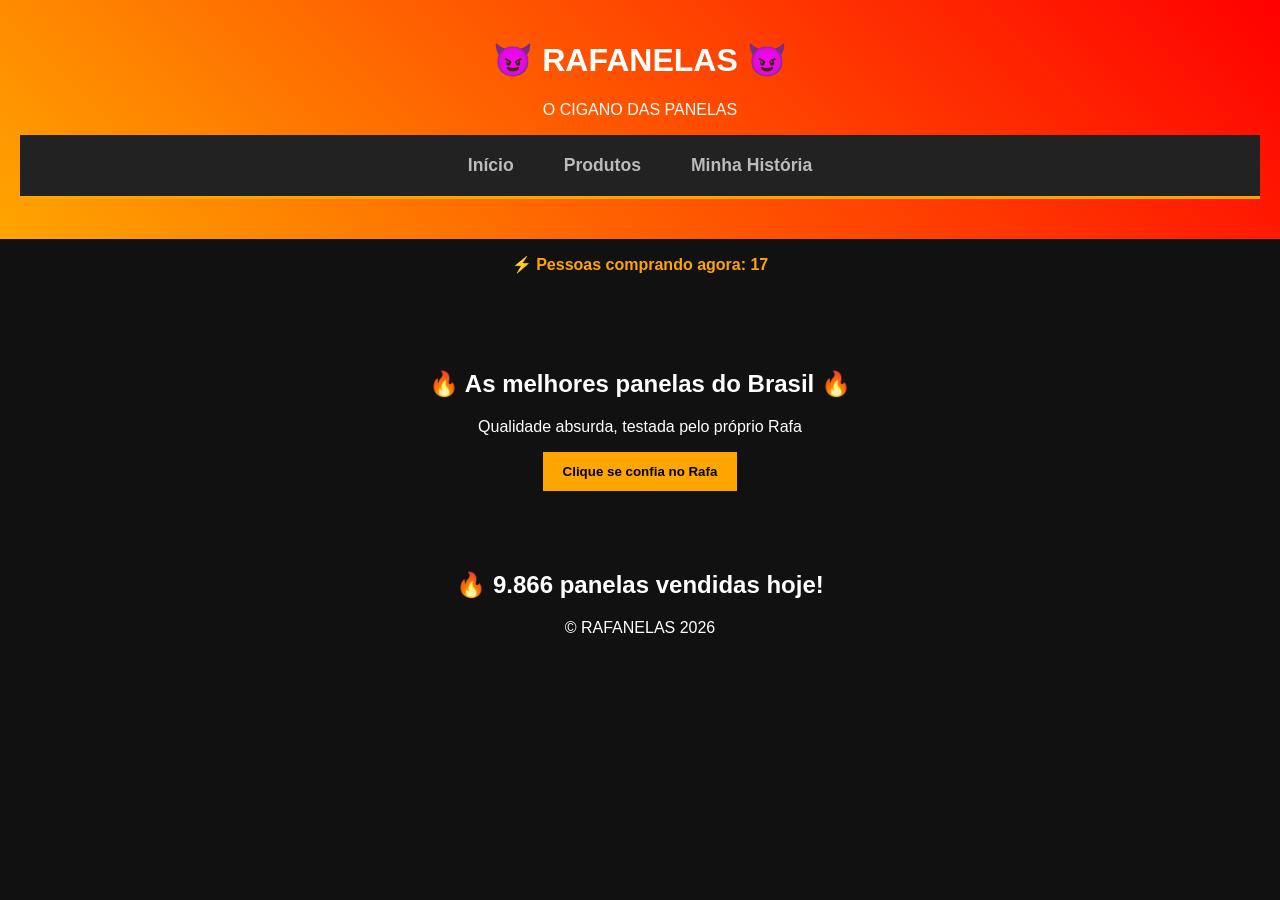
<file: index.html>
<!DOCTYPE html>
<html lang="pt-BR">
<head>
  <meta charset="UTF-8">
  <title>RAFANELAS</title>
  <link rel="stylesheet" href="style.css">
  <meta name="viewport" content="width=device-width, initial-scale=1.0">
</head>
<body>

<header>
  <h1>😈  RAFANELAS 😈 </h1>
  <p>O CIGANO DAS PANELAS</p>

  <nav>
    <a href="index.html">Início</a>
    <a href="produtos.html">Produtos</a>
    <a href="historia.html">Minha História</a>
  </nav>
</header>

<p style="color: orange; font-weight: bold;">
⚡ Pessoas comprando agora: <span id="fakeCompras">17</span>
</p>

<section class="hero">
  <h2>🔥 As melhores panelas do Brasil 🔥</h2>
  <p>Qualidade absurda, testada pelo próprio Rafa</p>
  <button onclick="zoar()">Clique se confia no Rafa</button>
</section>


<h2 id="contador">0</h2>

<footer>
  <p>© RAFANELAS 2026</p>
</footer>

<script src="script.js"></script>

</body>
</html>
</file>
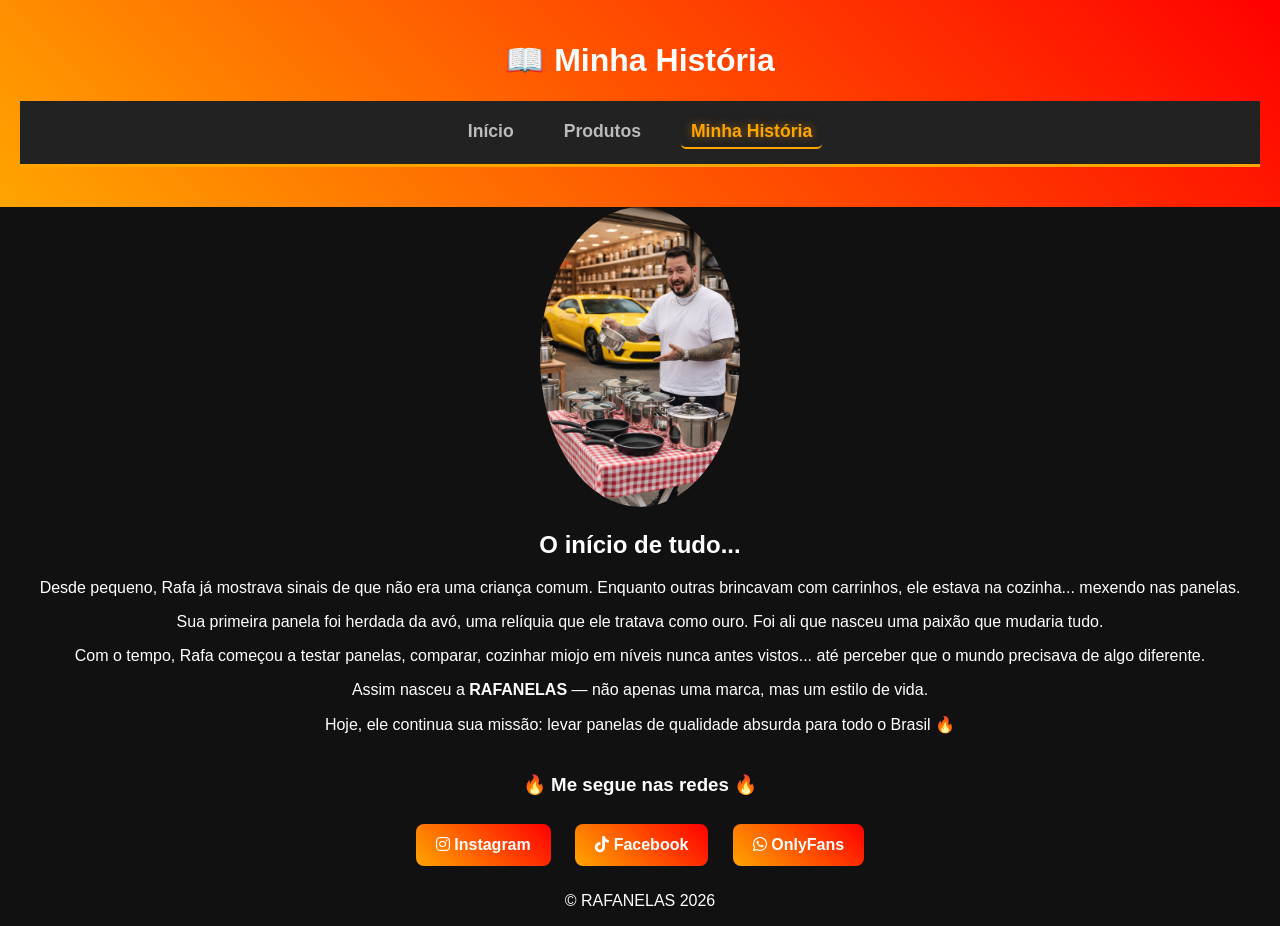
<file: historia.html>
<!DOCTYPE html>
<html lang="pt-BR">
<head>
    <link rel="stylesheet" href="https://cdnjs.cloudflare.com/ajax/libs/font-awesome/6.5.0/css/all.min.css">
  <meta charset="UTF-8">
  <title>Minha História - RAFANELAS</title>
  <link rel="stylesheet" href="style.css">
  <meta name="viewport" content="width=device-width, initial-scale=1.0">
</head>
<body>

<header>
  <h1>📖 Minha História</h1>

  <nav>
    <a href="index.html">Início</a>
    <a href="produtos.html">Produtos</a>
    <a href="historia.html" class="ativo">Minha História</a>
  </nav>
</header>

<section class="historia">
  <img src="assets/rafa3.jpeg" alt="Rafa jovem apaixonado por panelas">

  <h2>O início de tudo...</h2>

  <p>
    Desde pequeno, Rafa já mostrava sinais de que não era uma criança comum.
    Enquanto outras brincavam com carrinhos, ele estava na cozinha... mexendo nas panelas.
  </p>

  <p>
    Sua primeira panela foi herdada da avó, uma relíquia que ele tratava como ouro.
    Foi ali que nasceu uma paixão que mudaria tudo.
  </p>

  <p>
    Com o tempo, Rafa começou a testar panelas, comparar, cozinhar miojo em níveis nunca antes vistos...
    até perceber que o mundo precisava de algo diferente.
  </p>

  <p>
    Assim nasceu a <strong>RAFANELAS</strong> — não apenas uma marca, mas um estilo de vida.
  </p>

  <p>
    Hoje, ele continua sua missão: levar panelas de qualidade absurda para todo o Brasil 🔥
  </p>
</section>

<div class="redes">
  <h3>🔥 Me segue nas redes 🔥</h3>

  <a href="https://www.instagram.com/rafaspotti?igsh=MXBuZjlnbG53Y2x4cw==" class="btn-social insta">
    <i class="fab fa-instagram"></i> Instagram
  </a>

  <a href="https://www.facebook.com/rafael.spotti?locale=pt_BR" class="btn-social tiktok">
    <i class="fab fa-tiktok"></i> Facebook
  </a>

  <a href="https://onlyfans.com/" class="btn-social whatsapp">
    <i class="fab fa-whatsapp"></i> OnlyFans
  </a>
</div>

<footer>
  <p>© RAFANELAS 2026</p>
</footer>

</body>
</html>
</file>
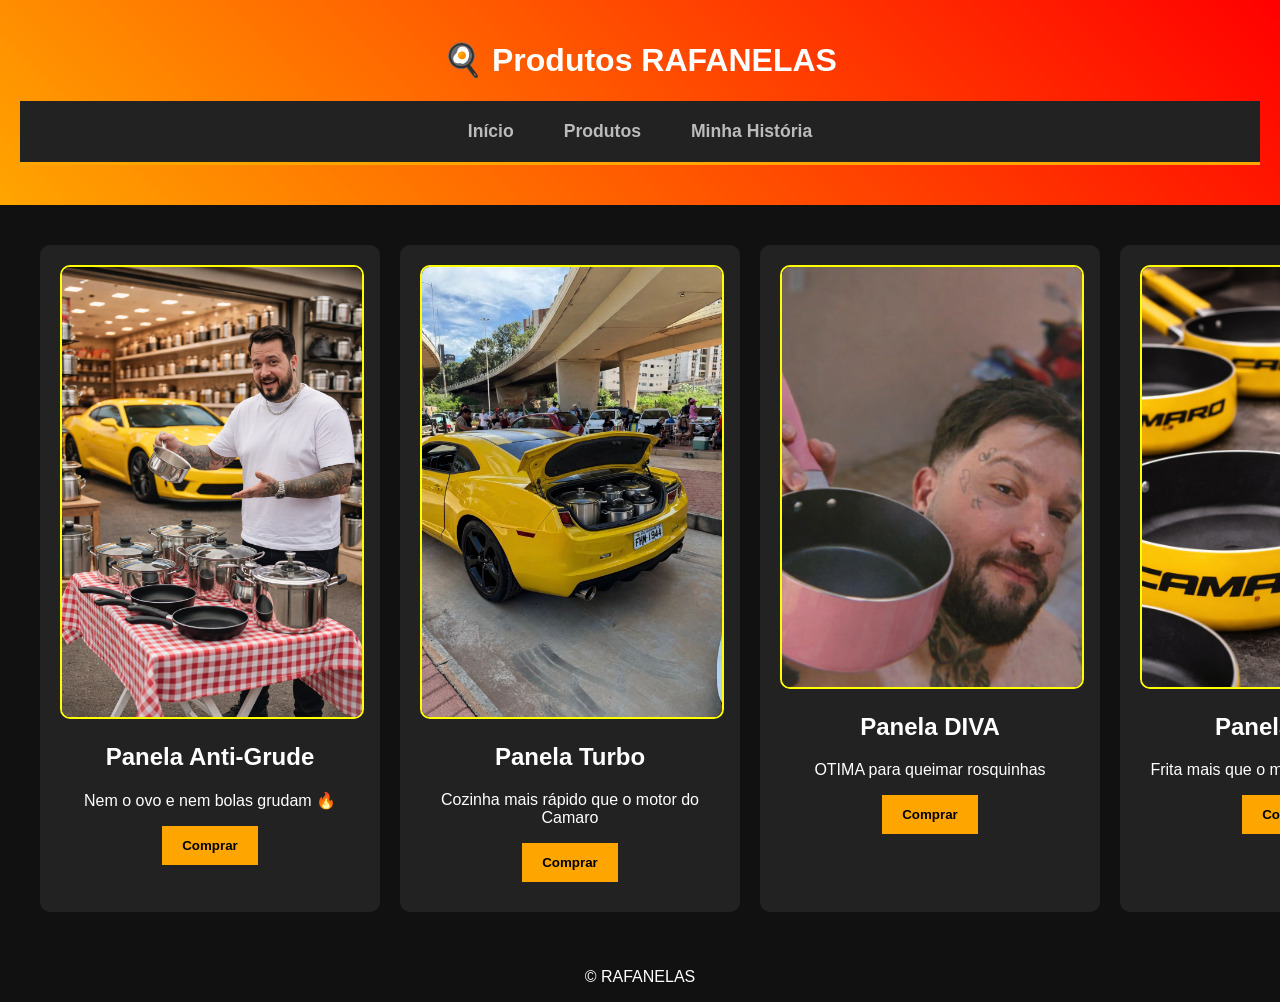
<file: produtos.html>
<!DOCTYPE html>
<html lang="pt-BR">
<head>
  <meta charset="UTF-8">
  <title>Produtos - RAFANELAS</title>
  <link rel="stylesheet" href="style.css">
  <meta name="viewport" content="width=device-width, initial-scale=1.0">
</head>
<body>

<header>
  <h1>🍳 Produtos RAFANELAS</h1>

  <nav>
    <a href="index.html">Início</a>
    <a href="produtos.html">Produtos</a>
    <a href="historia.html">Minha História</a>
  </nav>
</header>

<section class="produtos">

  <div class="card">
    <img src="assets/rafa3.jpeg">
    <h2>Panela Anti-Grude</h2>
    <p>Nem o ovo e nem bolas grudam 🔥</p>
    <button onclick="comprar()">Comprar</button>
  </div>

  <div class="card">
    <img src="assets/WhatsApp Image 2026-03-25 at 09.34.32.jpeg">
    <h2>Panela Turbo</h2>
    <p>Cozinha mais rápido que o motor do Camaro</p>
    <button onclick="comprar()">Comprar</button>
  </div>

  <div class="card">
    <img class="rosa" src="assets/Homem com panela rosa e motoca ao fundo.png">
    <h2>Panela DIVA</h2>
    <p>OTIMA para queimar rosquinhas</p>
    <button onclick="comprar()">Comprar</button>
  </div>

  <div class="card">
    <img  class="rosa" src="assets/Pans Camaro em exibição vibrante.png">
    <h2>Panela Turbo</h2>
    <p>Frita mais que o motor do meu Camaro</p>
    <button onclick="comprar()">Comprar</button>
  </div>

  <div class="card">
    <img  class="black" src="assets/Frying pan e dispositivo vape IGNITE.png">
    <h2>Panela POD</h2>
    <p>Deixa a comida com gosto de Watermelon ICE</p>
    <button onclick="comprar()">Comprar</button>
  </div>

  <div class="card">
    <img src="assets/Homem com tatuagens e panela camuflada.png">
    <h2>Panela SOLDADO CHUPETA</h2>
    <p>Para fingir que é homem igual eu faço</p>
    <button onclick="comprar()">Comprar</button>
  </div>

  <div class="card">
    <img src="assets/Panela de pressão com fumaça rosa.png">
    <h2>Pressão gay</h2>
    <p>Para Todes amigues</p>
    <button onclick="comprar()">Comprar</button>
  </div>

  <div class="card">
    <img class="rosa" src="assets/Frigideira My Little Pony no balcão.png">
    <h2>LITTLE PONY</h2>
    <p>Essa precio nem falar né</p>
    <button onclick="comprar()">Comprar</button>
  </div>

</section>


<footer>
  <p>© RAFANELAS</p>
</footer>

<script src="script.js"></script>
</body>
</html>
</file>
<file: style.css>
body {
  margin: 0;
  font-family: Arial;
  background: #111;
  color: white;
  text-align: center;
}

header {
  background: linear-gradient(45deg, orange, red);
  padding: 20px;
}

/* Estilo aprimorado da Navegação */
nav {
  background: #222;
  padding: 15px;
  border-bottom: 3px solid orange; /* Linha de destaque abaixo do menu */
  margin-bottom: 20px;
  display: flex;
  justify-content: center;
}

nav a {
  margin: 0 15px;
  color: #bbb;
  text-decoration: none;
  font-weight: bold;
  font-size: 1.1rem;
  transition: 0.3s;
  padding: 5px 10px;
  border-radius: 5px;
}

/* Efeito quando passa o mouse */
nav a:hover {
  color: white;
  background: rgba(255, 165, 0, 0.2); /* Fundo laranja transparente */
}

/* Destaque para a PÁGINA ATIVA */
nav a.ativo {
  color: orange;
  border-bottom: 2px solid orange;
  text-shadow: 0 0 10px rgba(255, 165, 0, 0.5);
}
.hero {
  padding: 60px;
}

.produtos {
  display: flex;
  gap: 20px;
  padding: 40px;
  overflow-x: auto; /* 👈 ativa o scroll lateral */
  scroll-behavior: smooth;
}

.card {
  background: #222;
  padding: 20px;
  border-radius: 10px;
  width: 300px;
   min-width: 300px;
}

.card img {
  width: 100%;
  border-radius: 10px;
  
  border: 2px solid yellow;
}

button {
  background: orange;
  border: none;
  padding: 12px 20px;
  cursor: pointer;
  font-weight: bold;
  transition: 0.2s;
}

button:hover {
  transform: scale(1.1);
  background: red;
}

.redes {
  margin-top: 40px;
}

.btn-social {
  display: inline-block;
  margin: 10px;
  padding: 12px 20px;
  background: linear-gradient(45deg, orange, red);
  color: white;
  text-decoration: none;
  border-radius: 8px;
  font-weight: bold;
  transition: 0.3s;
}

.btn-social:hover {
  transform: scale(1.1);
  box-shadow: 0 0 15px orange;
}

.historia img {
  width: 200px;
  border-radius: 50%;
}

#contador {
    display: block;
    transition: transform 0.2s;
    cursor: default;
    user-select: none; /* Evita que o usuário selecione o texto sem querer */
}


.rosa {
  width: 102%;
  height: 470px; /* 👈 AQUI TU AUMENTA MAIS */
  object-fit: cover;
}

.rosa {
  height: 420px; /* testa 180, 190, 210... */
}

.black {
  width: 60%;
  height: 420px; /* 👈 AQUI TU AUMENTA MAIS */
}

/* 📱 CELULAR */
@media (max-width: 768px) {

  header h1 {
    font-size: 22px;
  }

  nav {
    flex-direction: column;
    gap: 10px;
  }

  nav a {
    display: block;
  }

  .hero {
    padding: 30px 15px;
  }

  .hero h2 {
    font-size: 20px;
  }

  .produtos {
    padding: 20px;
    gap: 15px;
  }

  .card {
    width: 80%;
    min-width: 80%;
  }

  .card img {
    height: 200px;
  }

  .historia {
    padding: 20px;
  }

  .historia img {
    width: 150px;
  }

  .btn-social {
    width: 80%;
    justify-content: center;
  }
}
</file>
